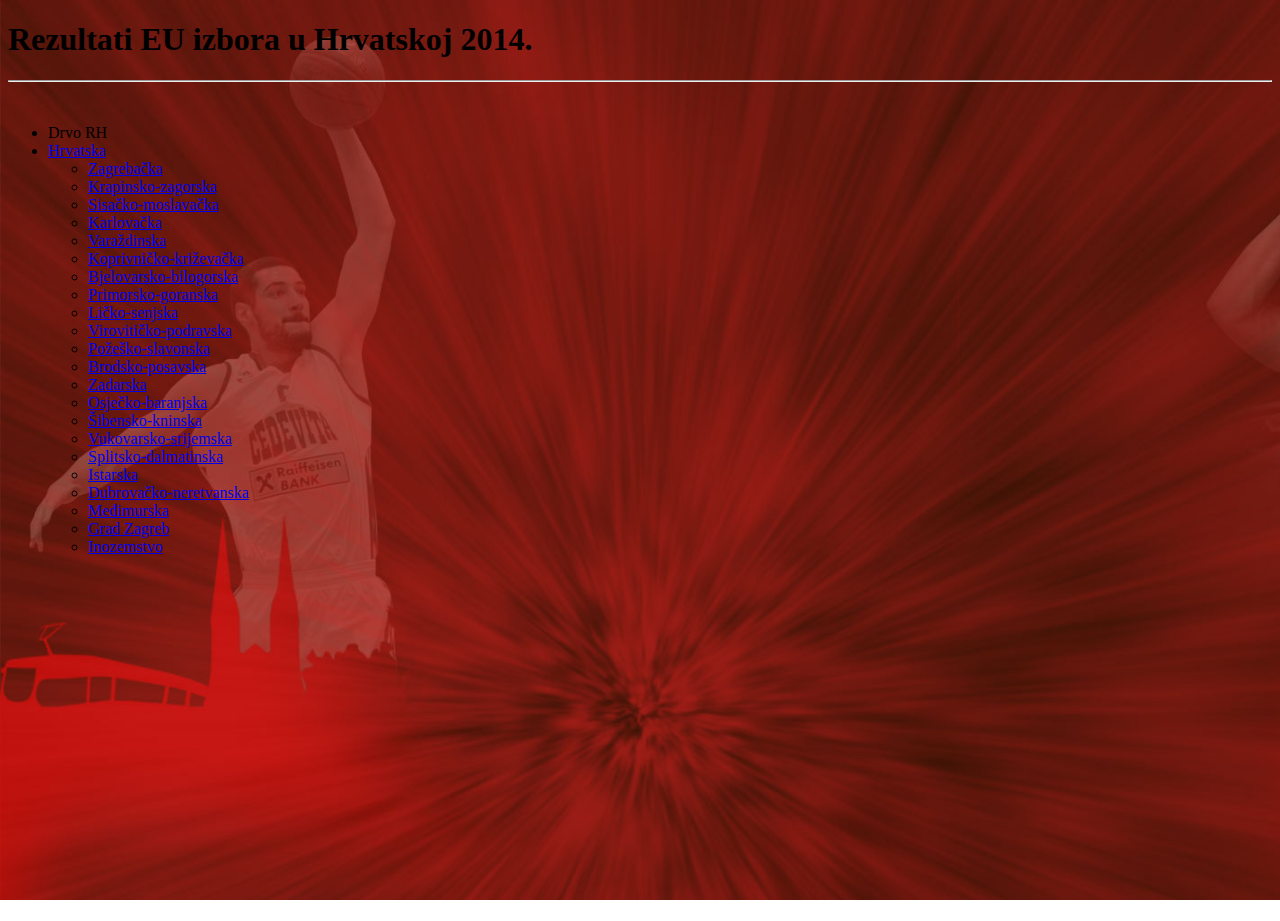
<file: New folder/glupost.html>
<!DOCTYPE html>
<html>
<head>
<title>Rezultati EU izbora</title>
<meta charset="utf-8">
<link rel="stylesheet" type="text/css" href="glupost.css">
</head>


<body>
  <h1><b>Rezultati EU izbora u Hrvatskoj 2014.</b></h1><hr><br>
  <ul><li>Drvo RH</li>
  <li>
    <a href="rh.html">Hrvatska</a>
    <ul>
      <li><a href="zagrebacka.html">Zagrebačka</a></li>
      <li><a href="kzz.html">Krapinsko-zagorska</a></li>
      <li><a href="smz.html">Sisačko-moslavačka</a></li>
      <li><a href="kz.html">Karlovačka</a></li>
      <li><a href="vz.html">Varaždinska</a></li>
      <li><a href="kkz.html">Koprivničko-križevačka</a></li>
      <li><a href="bbz.html">Bjelovarsko-bilogorska</a></li>
      <li><a href="pgz.html">Primorsko-goranska</a></li>
      <li><a href="lsz.html">Ličko-senjska</a></li>
      <li><a href="vpz.html">Virovitičko-podravska</a></li>
      <li><a href="psz.html">Požeško-slavonska</a></li>
      <li><a href="bpz.html">Brodsko-posavska</a></li>
      <li><a href="zz.html">Zadarska</a></li>
      <li><a href="obz.html">Osječko-baranjska</a></li>
      <li><a href="skz.html">Šibensko-kninska</a></li>
      <li><a href="vsz.html">Vukovarsko-srijemska</a></li>
      <li><a href="sdz.html">Splitsko-dalmatinska</a></li>
      <li><a href="iz.html">Istarska</a></li>
      <li><a href="dnz.html">Dubrovačko-neretvanska</a></li>
      <li><a href="mz.html">Međimurska</a></li>
      <li><a href="gz.html">Grad Zagreb</a></li>
      <li><a href="inozemstvo.html">Inozemstvo</a></li>
    </ul>
  </li>
</ul>
<div>
<script src="http://d3js.org/d3.v3.min.js"></script>
<script>

var margin = {top: 20, right: 120, bottom: 20, left: 120},
    width = 1500 - margin.right - margin.left,
    height = 1200 - margin.top - margin.bottom;
    
var i = 0,
    duration = 500,
    root;

var tree = d3.layout.tree()
    .size([height, width]);

var diagonal = d3.svg.diagonal()
    .projection(function(d) { return [d.y, d.x]; });

var svg = d3.select("div").append("svg")
    .attr("width", width + margin.right + margin.left)
    .attr("height", height + margin.top + margin.bottom)
  .append("g")
    .attr("transform", "translate(" + margin.left + "," + margin.top + ")");

d3.json("flare.json", function(error, flare) {
  root = flare;
  root.x0 = height / 2;
  root.y0 = 0;

  function collapse(d) {
    if (d.children) {
      d._children = d.children;
      d._children.forEach(collapse);
      d.children = null;
    }
  }

  root.children.forEach(collapse);
  update(root);
});

d3.select(self.frameElement).style("height", "800px");

function update(source) {

  // Compute the new tree layout.
  var nodes = tree.nodes(root).reverse(),
      links = tree.links(nodes);

  // Normalize for fixed-depth.
  nodes.forEach(function(d) { d.y = d.depth * 400; });

  // Update the nodes…
  var node = svg.selectAll("g.node")
      .data(nodes, function(d) { return d.id || (d.id = ++i); });

  // Enter any new nodes at the parent's previous position.
  var nodeEnter = node.enter().append("g")
      .attr("class", "node")
      .attr("transform", function(d) { return "translate(" + source.y0 + "," + source.x0 + ")"; })
      .on("mouseover", click);

  nodeEnter.append("circle")
      .attr("r", 1e-6)
      .style("fill", function(d) { return d._children ? "lightsteelblue" : "#fff"; });

  nodeEnter.append("text")
      .attr("x", function(d) { return d.children || d._children ? -10 : 10; })
      .attr("dy", ".35em")
      .attr("text-anchor", function(d) { return d.children || d._children ? "end" : "start"; })
      .text(function(d) { return d.name; })
      .style("fill-opacity", 1e-6);

  // Transition nodes to their new position.
  var nodeUpdate = node.transition()
      .duration(duration)
      .attr("transform", function(d) { return "translate(" + d.y + "," + d.x + ")"; });

  nodeUpdate.select("circle")
      .attr("r", 4.5)
      .style("fill", function(d) { return d._children ? "lightsteelblue" : "#fff"; });

  nodeUpdate.select("text")
      .style("fill-opacity", 1);

  // Transition exiting nodes to the parent's new position.
  var nodeExit = node.exit().transition()
      .duration(duration)
      .attr("transform", function(d) { return "translate(" + source.y + "," + source.x + ")"; })
      .remove();

  nodeExit.select("circle")
      .attr("r", 1e-6);

  nodeExit.select("text")
      .style("fill-opacity", 1e-6);

  // Update the links…
  var link = svg.selectAll("path.link")
      .data(links, function(d) { return d.target.id; });

  // Enter any new links at the parent's previous position.
  link.enter().insert("path", "g")
      .attr("class", "link")
      .attr("d", function(d) {
        var o = {x: source.x0, y: source.y0};
        return diagonal({source: o, target: o});
      });

  // Transition links to their new position.
  link.transition()
      .duration(duration)
      .attr("d", diagonal);

  // Transition exiting nodes to the parent's new position.
  link.exit().transition()
      .duration(duration)
      .attr("d", function(d) {
        var o = {x: source.x, y: source.y};
        return diagonal({source: o, target: o});
      })
      .remove();

  // Stash the old positions for transition.
  nodes.forEach(function(d) {
    d.x0 = d.x;
    d.y0 = d.y;
  });
}

// Toggle children on click.
function click(d) {
  if (d.children) {
    d._children = d.children;
    d.children = null;
  } else {
    d.children = d._children;
    d._children = null;
  }
  update(d);
}

</script>
</div>
</file>
<file: New folder/glupost.css>
html, body{height:100%;}

body {
background: url(img/naslovna.jpg);
background-size: cover;
background-repeat: no-repeat;
}
</file>
